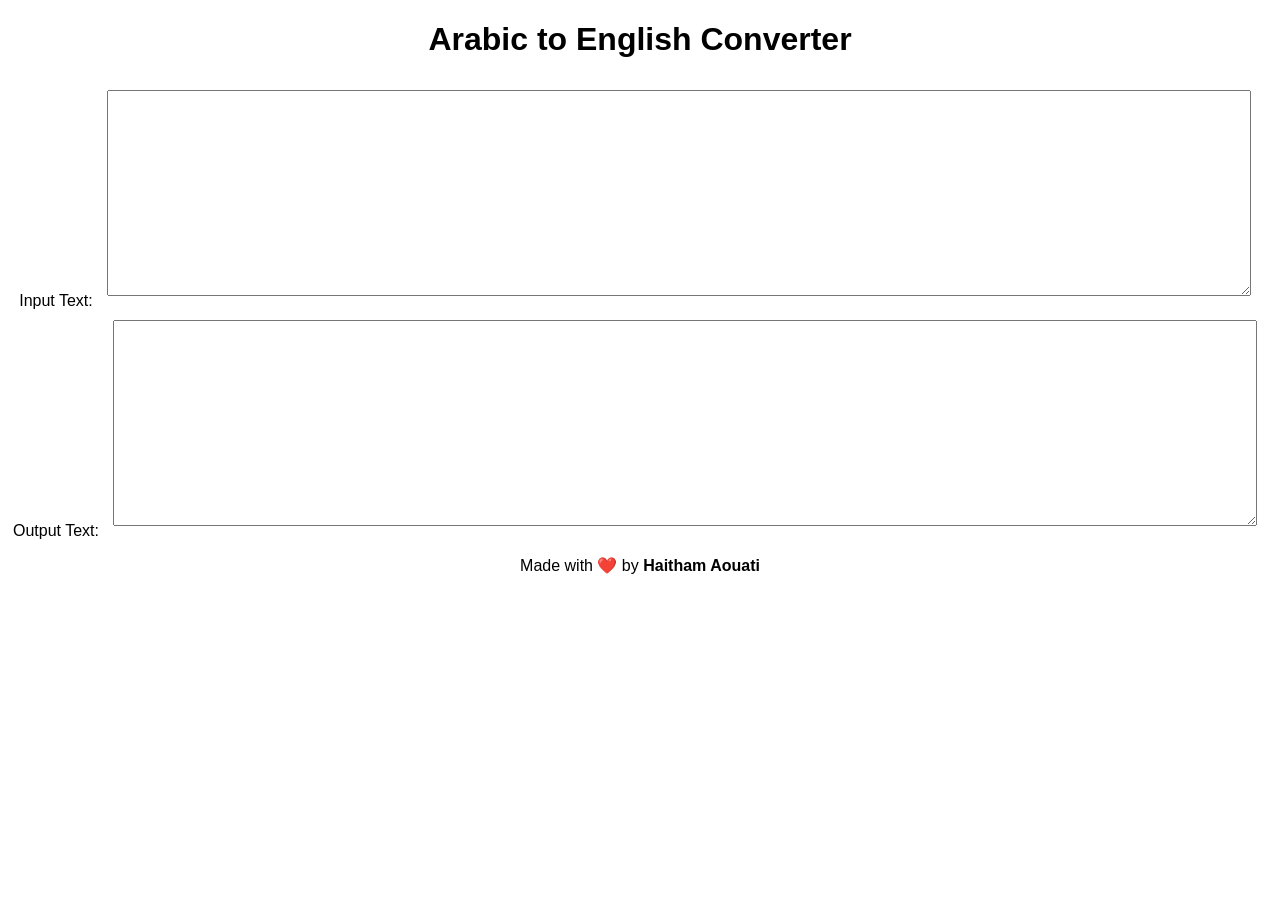
<file: test.html>
<!DOCTYPE html>
<html>
<head>
  <meta name="viewport" content="width=device-width, initial-scale=1.0">
  <title>Arabic to English Converter</title>
  <style>
    body {
      font-family: Arial, sans-serif;
      text-align: center;
    }

    textarea {
      width: 90%;
      height: 200px;
      margin: 10px;
    }

    #input-text {
      direction: ltr;
    }


    button {
      margin: 10px;
    }
  </style>
</head>
<body>
  <h1>Arabic to English Converter</h1>
  <form>
    <label for="input-text">Input Text:</label>
    <textarea id="input-text" dir="ltr" oninput="convertText()"></textarea>
    <br>
    <label for="output-text">Output Text:</label>
    <textarea id="output-text" readonly></textarea>
    <br>
  </form>
  <p>Made with ❤️ by <b>Haitham Aouati</b></p>
  <script>
    function convertText() {
      var inputText = document.getElementById("input-text").value;
      var outputText = inputText.replace(/أ/g, "a").replace(/ا/g, "a").replace(/إ/g, "i").replace(/آ/g, "aa").replace(/ب/g, "b").replace(/ت/g, "t").replace(/ة/, "t").replace(/ث/g, "th").replace(/ج/g, "j").replace(/ح/g, "7").replace(/خ/g, "kh").replace(/د/g, "d").replace(/ذ/g, "th").replace(/ر/g, "r").replace(/ز/g, "z").replace(/س/g, "s").replace(/ش/g, "sh").replace(/ص/g, "s").replace(/ض/g, "d").replace(/ط/g, "t").replace(/ظ/g, "th").replace(/ع/g, "3").replace(/غ/g, "gh").replace(/ف/g, "f").replace(/ق/g, "q").replace(/ك/g, "k").replace(/ل/g, "l").replace(/م/g, "m").replace(/ن/g, "n").replace(/ه/g, "h").replace(/و/g, "w").replace(/ي/g, "y").replace(/ى/, "aa").replace(/ئ/g, "a").replace(/ؤ/g, "o").replace(/ء/g, "e").replace(/؟/g, "?");
      document.getElementById("output-text").value = outputText;
    }
  </script>
</body>
</html>
</file>
